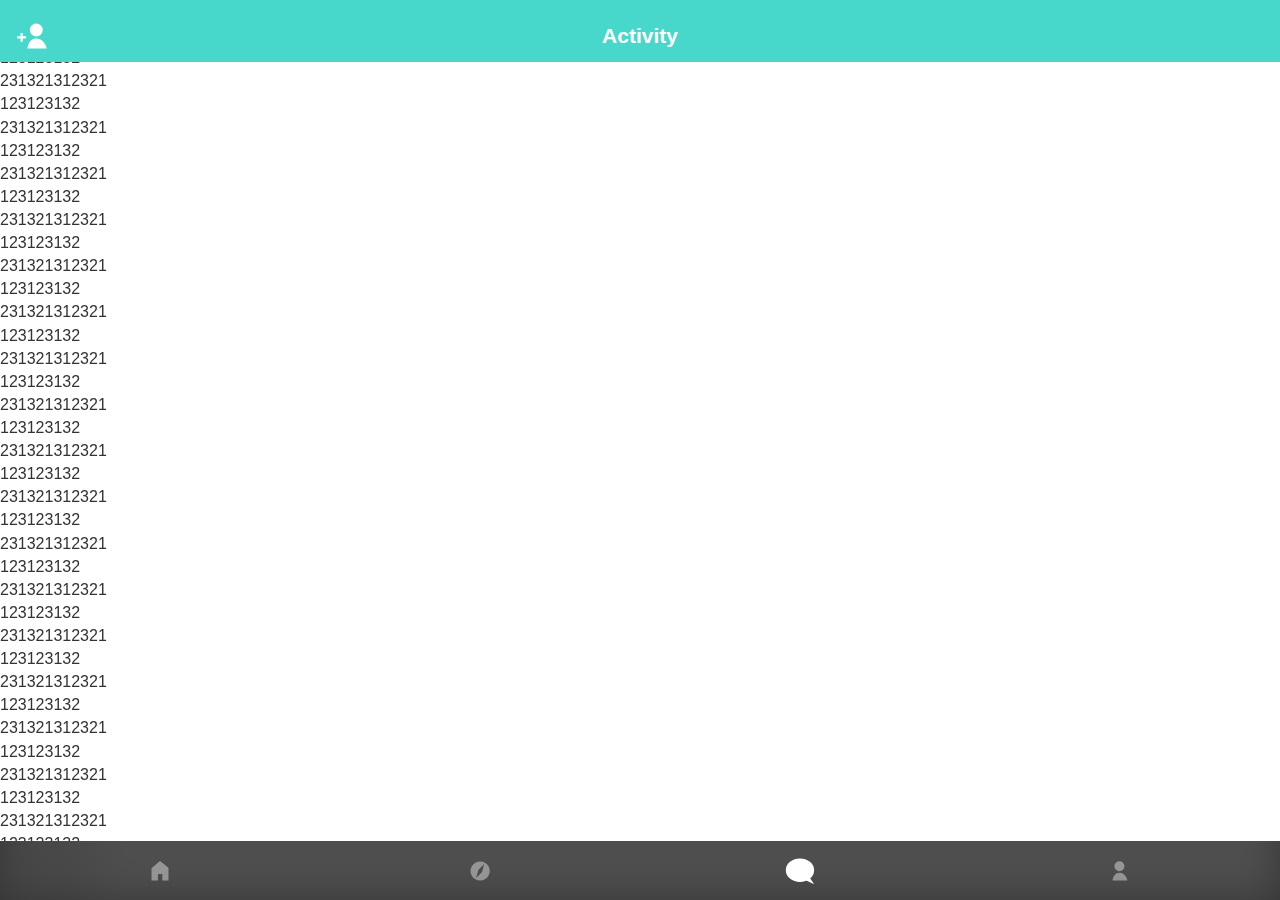
<file: index.html>
<!DOCTYPE html>
<html>
<head>
<meta charset="utf-8">
<meta http-equiv="X-UA-Compatible" content="IE=edge, chrome=1">

<script src="frameworks/lib/compatible.js"></script>
<script src="frameworks/lib/moderation.js" id="modulesNode"></script>
<script src="frameworks/config/require.js"></script>

</head>
<body ng-app>
</body>
</html>
</file>
